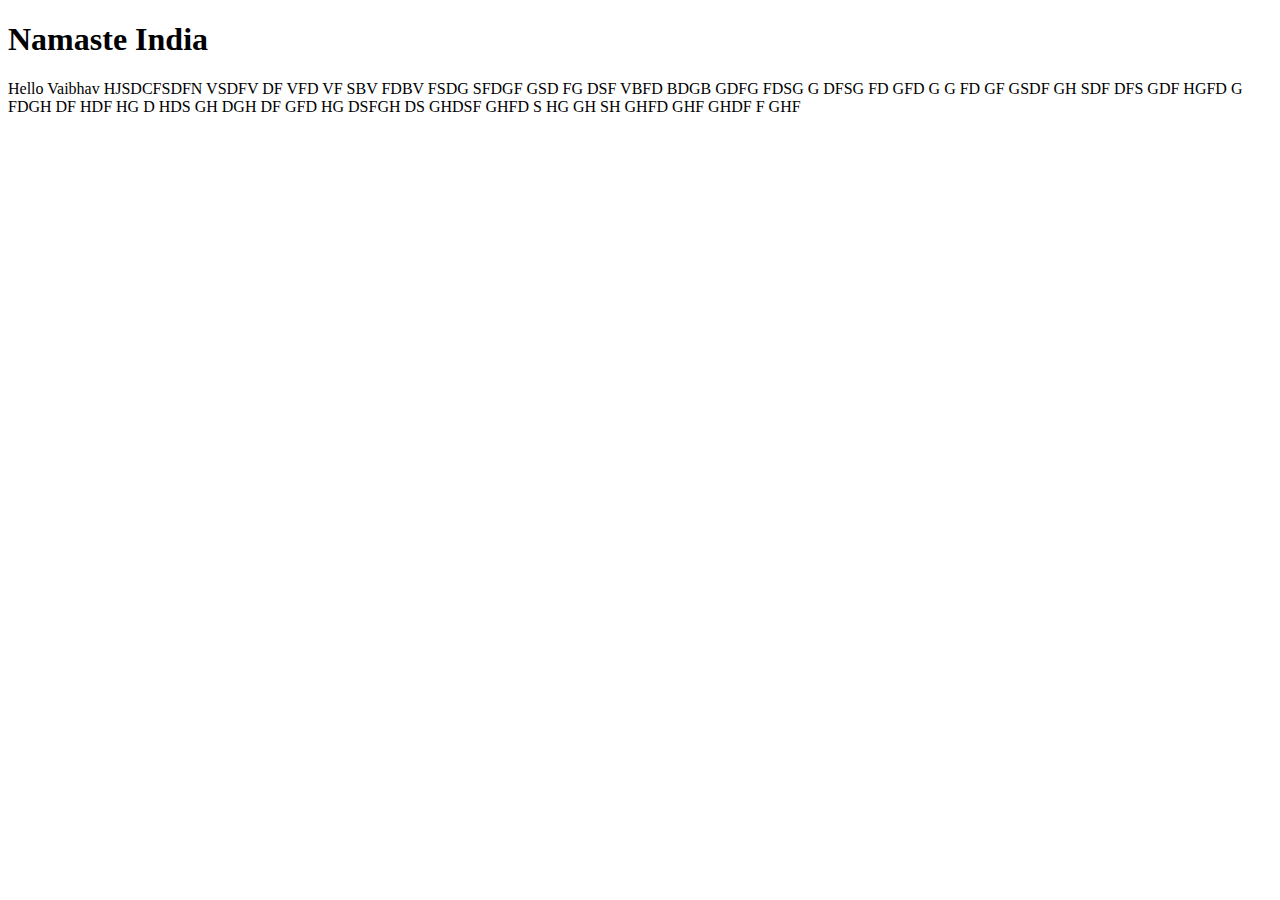
<file: Portfolio/index.html>
<!DOCTYPE html>
<html lang="en">
<head>
    <meta charset="UTF-8">
    <meta http-equiv="X-UA-Compatible" content="IE=edge">
    <meta name="viewport" content="width=device-width, initial-scale=1.0">
    <title>Document</title>
</head>
<body>
    <h1>Namaste India</h1>
    <p>Hello Vaibhav HJSDCFSDFN VSDFV DF VFD VF SBV FDBV FSDG SFDGF GSD FG DSF VBFD BDGB  GDFG FDSG G DFSG FD GFD G G FD GF GSDF GH SDF DFS GDF HGFD G FDGH DF HDF HG D HDS GH DGH DF GFD HG DSFGH DS GHDSF GHFD S HG GH SH  GHFD GHF GHDF F GHF </p>
</body>
</html>
</file>
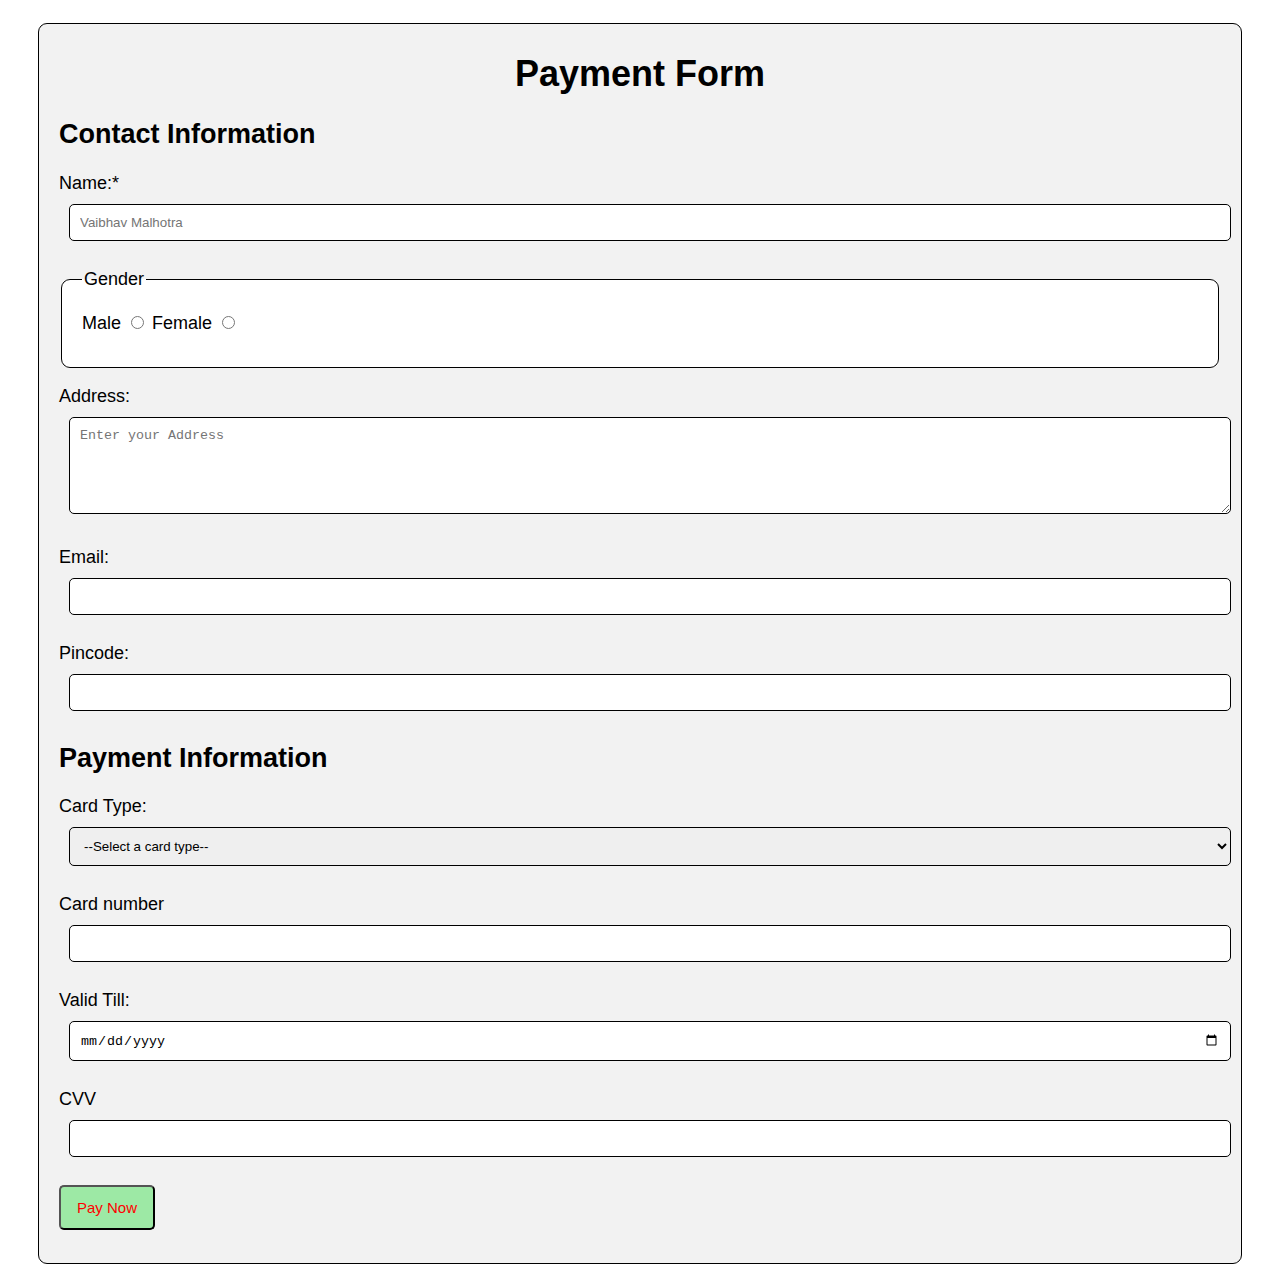
<file: form.html>
<!DOCTYPE html>
<html lang="en">
<head>
    <meta charset="UTF-8">
    <meta http-equiv="X-UA-Compatible" content="IE=edge">
    <meta name="viewport" content="width=device-width, initial-scale=1.0">
    <title>Payment form</title>
    <link rel="stylesheet" href="form.css">
</head>
<body>
    <div class="container">
    <form action="">
        <h1 class="main_heading">Payment Form</h1>
        <h2>Contact Information</h2>
        <p>Name:* <input type="text" name="name" placeholder="Vaibhav Malhotra"  required> </p>
    <fieldset><!--Puts in a box-->
        <legend>Gender</legend>
            <p>
            Male <input type="radio" name="Gender" id="male">
            Female <input type="radio" name="Gender" id="female">
            </p>
    </fieldset>
    <p>Address: <textarea name="address" placeholder="Enter your Address" id="address" cols="80" rows="5"></textarea></p>
    <p>Email: <input type="email" name="email" id="email" ></p>
    <p>Pincode: <input type="number" name="pincode" id="pincode"></p>

    <h2>Payment Information</h2>
    <p>Card Type:
        <select name="card_type" id="card_type">
            <option value="">--Select a card type--</option>
            <option value="Visa">Visa</option>
            <option value="Rupay">Rupay</option>
            <option value="Mastercard">Mastercard</option>
        </select>
    </p>
    <p>
        Card number <input type="number" name="card_number" id="card_number">
    </p>
    <p>
        Valid Till: <input type="date" name="valid_till" id="valid_till">
    </p>
    <p>
        CVV <input type="password" name="cvv" id="cvv">
        
    </p>
    <p >
        <input  class="selector" type="submit" value="Pay Now"></p>
    </form>
    </div>
</body>
</html>
</file>
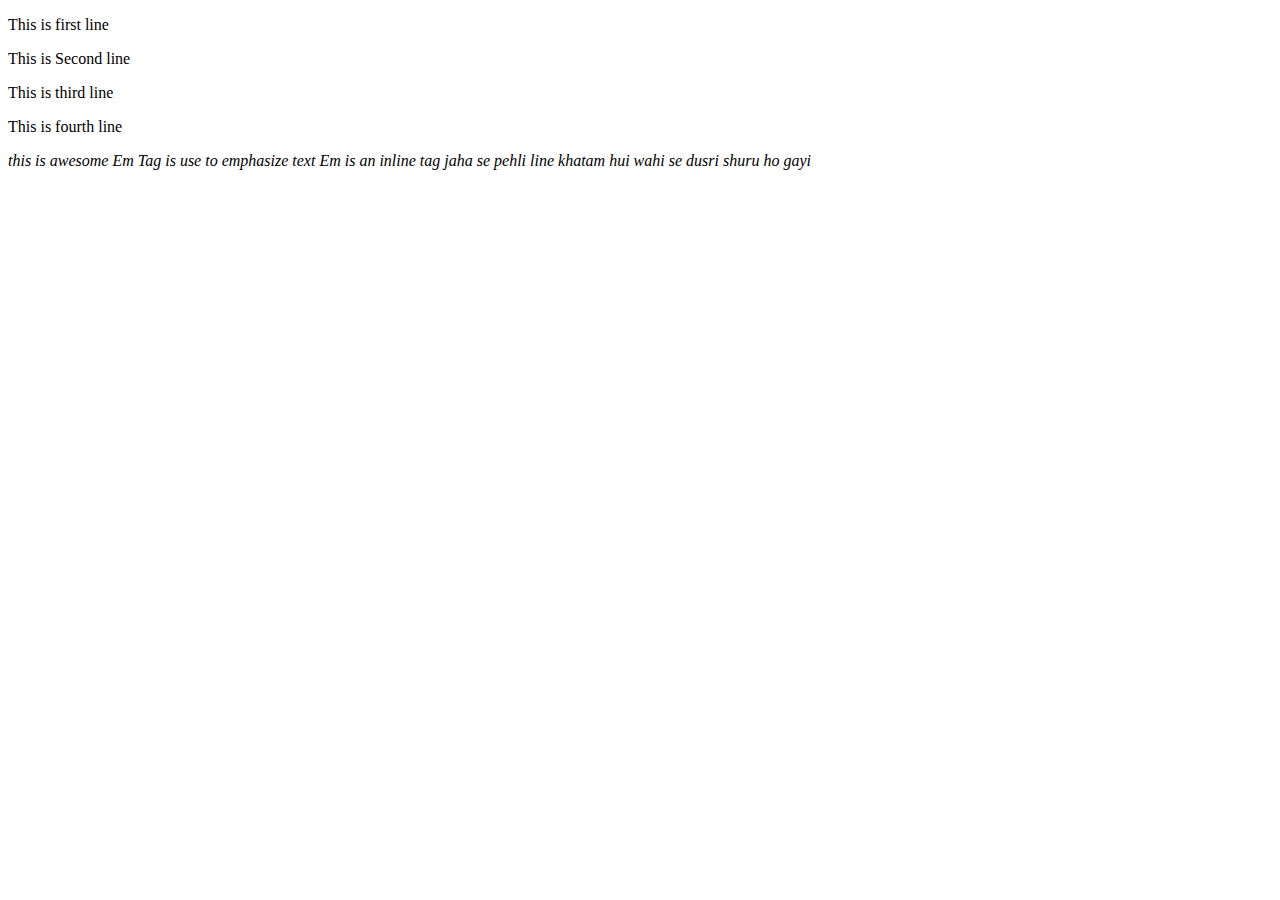
<file: inline.html>
<!DOCTYPE html>
<html lang="en">
<head>
    <meta charset="UTF-8">
    <meta http-equiv="X-UA-Compatible" content="IE=edge">
    <meta name="viewport" content="width=device-width>, initial-scale=1.0">
    <title>Document</title>
</head>
<body>
    <p>This is first line</p>
    <p>This is Second line</p>
    <p>This is third line</p>
    <p>This is fourth line</p>
    <em>this is awesome</em>
    <em>Em Tag is use to emphasize text</em>
    <em>Em is an inline tag jaha se pehli line khatam hui wahi se dusri shuru ho gayi</em>
</body>
</html>
</file>
<file: form.css>
*{
    box-sizing: border-box;
} 
.main_heading{
    text-align: center;
    
}  
body{
    font-family: Verdana, Geneva, Tahoma, sans-serif;
    margin: 15px 30px;
    font-size: 18px;
    padding: 8px;
}
.container{
    background-color: #f2f2f2;
    padding: 5px 20px 15px 20px;
    border: 1px solid black ;
    border-radius: 9px;
}
input[type="text"],
input[type="email"],
input[type="number"],
input[type="password"],
input[type="date"],
select,
textarea{
    width: 100%;
    padding:10px;
    border: 1px solid black;
    border-radius: 5px;
    margin:10px;
}
fieldset{
    background-color: #fff;
    padding: 5px 20px 15px 20px;
    border: 1px solid black ;
    border-radius: 9px;

}
input[type="submit"] {
    background-color: rgb(157, 233, 165) ;
    color:red;
    font-size: 15px;
    font-family: 'Lucida Sans', 'Lucida Sans Regular', 'Lucida Grande', 'Lucida Sans Unicode', Geneva, Verdana, sans-serif;
    padding: 12px 16px;
    border-color: black; 
    border-radius: 5px;
    cursor:pointer
}
.selector:hover {
	background-color: white;
}
</file>
